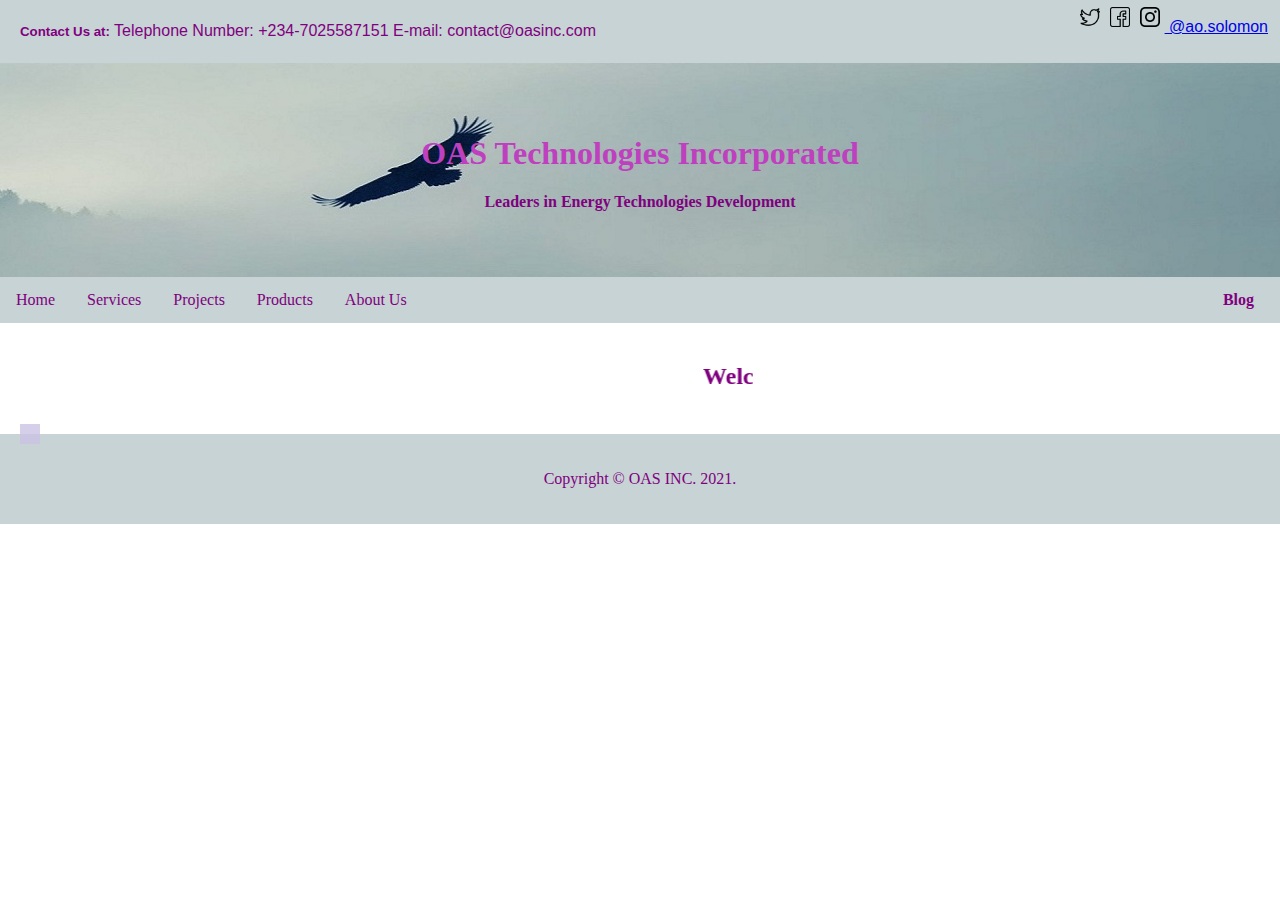
<file: index.html>
<!DOCTYPE html>
<html>
    <head>
        <meta charset="utf-8">
        <meta name="viewport" width="device-width,initial-scale=1">
        <title>OAS Incorporated</title>
        <link rel="stylesheet" href="style.css">
    </head>
    <body>
        <div class="contact">
            <h5>Contact Us at: </h5>


                    <span class="contactp">Telephone Number:
                        <a href ="tel:+2347025587151" style="color: purple; text-decoration: none;"> +234-7025587151</a>
                        E-mail: 
                        <a href ="mailto:contact@oasinc.com" style="color: purple; text-decoration: none;">contact@oasinc.com</a>
                        <a target="_blank" class="right"href="https://www.instagram.com/ao.solomon/">
                            <img class="ig" src="instagram.png" width="20px" height="20px">
                             @ao.solomon
                        </a>
                        <a target="_blank" href="https://www.facebook.com/">
                            <img class="fb" src="facebook.png" width="20px" height="20px">
                        </a>
                        <a target="_blank" href="https://www.twitter.com/">
                            <img class="tw" src="twitter.png" width="20px" height="20px">
                        </a>
                    </span>
        </div>

        <div class="header">
        <h1 style="color: #BF40BF;"><span style="color: #BF40BF;">OAS</span> Technologies Incorporated</h1>
        <p class="tagline"><b>Leaders in Energy Technologies Development</b></p>
        </div>
        <div class="nav">
            <ul>
                <li><a href="index.html">Home</a></li>
                <li><a href="services.html">Services</a></li>
                <li><a href="projects.html">Projects</a></li>
                <li><a href="products.html">Products</a></li>
                <li><a href="about.html">About Us</a></li>
                <li class="blog"><a href="blog.html">Blog</a></li>
            </ul>
        </div>
        <div class="maincontent">
            <div class="marqueebox">
            <marquee class="slidetext" behavior="slide" direction="left" loop="true">
                <h2>Welcome To OAS Inc.</h2>
            </marquee>
            </div>
            <div class="sidecontent">
            </div>
        </div>
        <div class="footer">
        <p>Copyright &copy; OAS INC. 2021.</p>
        </div>
    </body>
</html>
</file>
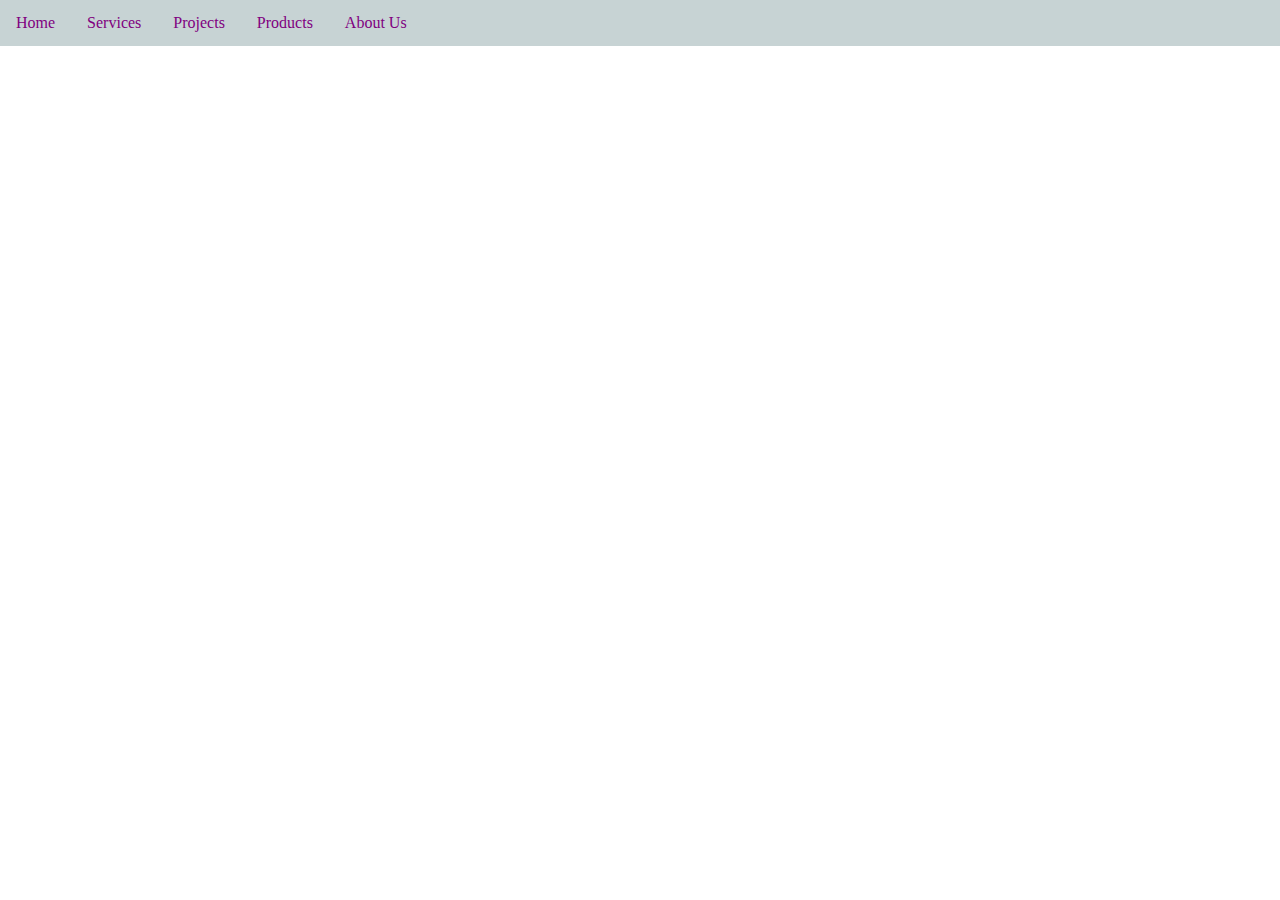
<file: about.html>
<!doctype html>
<!DOCTYPE html>
<html>
<head>
	<meta charset="utf-8">
	<meta name="viewport" content="width=device-width, initial-scale=1">
	<title>About Us</title>
	<link rel="stylesheet" type="text/css" href="style.css">
</head>
<body>
	<div class="nav">
            <ul>
                <li><a href="index.html">Home</a></li>
                <li><a href="services.html">Services</a></li>
                <li><a href="projects.html">Projects</a></li>
                <li><a href="products.html">Products</a></li>
                <li><a href="about.html">About Us</a></li>
            </ul>
        </div>
</body>
</html>
</file>
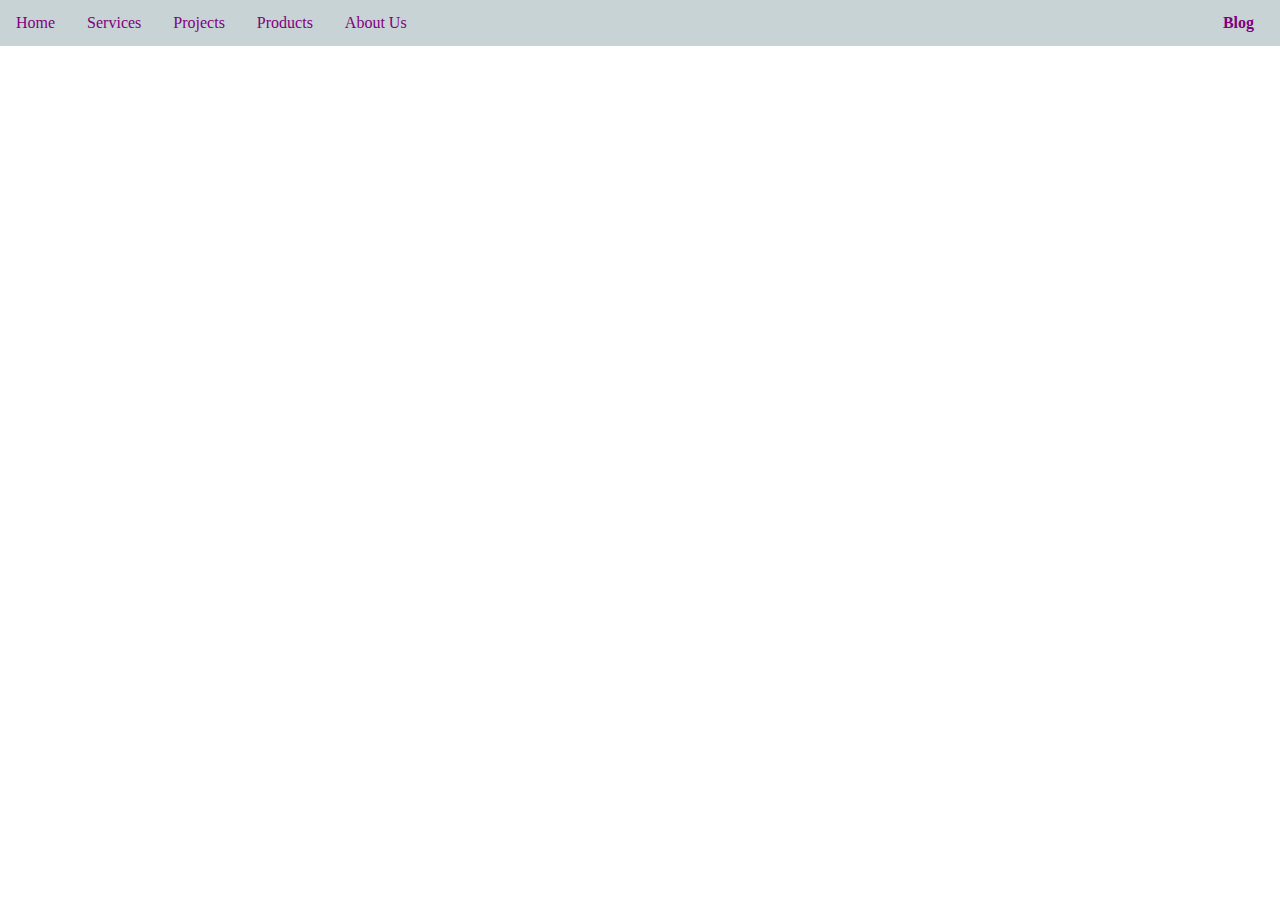
<file: blog.html>
<!DOCTYPE html>
<html lang="en">
<head>
    <meta charset="UTF-8">
    <meta http-equiv="X-UA-Compatible" content="IE=edge">
    <meta name="viewport" content="width=device-width, initial-scale=1.0">
    <title>Blog</title>
    <link rel="stylesheet" href="style.css">
</head>
<body>
    <div class="nav">
        <ul class="navbar">
            <li><a href="index.html">Home</a></li>
            <li><a href="services.html">Services</a></li>
            <li><a href="projects.html">Projects</a></li>
            <li><a href="products.html">Products</a></li>
            <li><a href="about.html">About Us</a></li>
            <li class="blog"><a href="blog.html">Blog</a></li>
        </ul>
    </div>
</body>
</html>
</file>
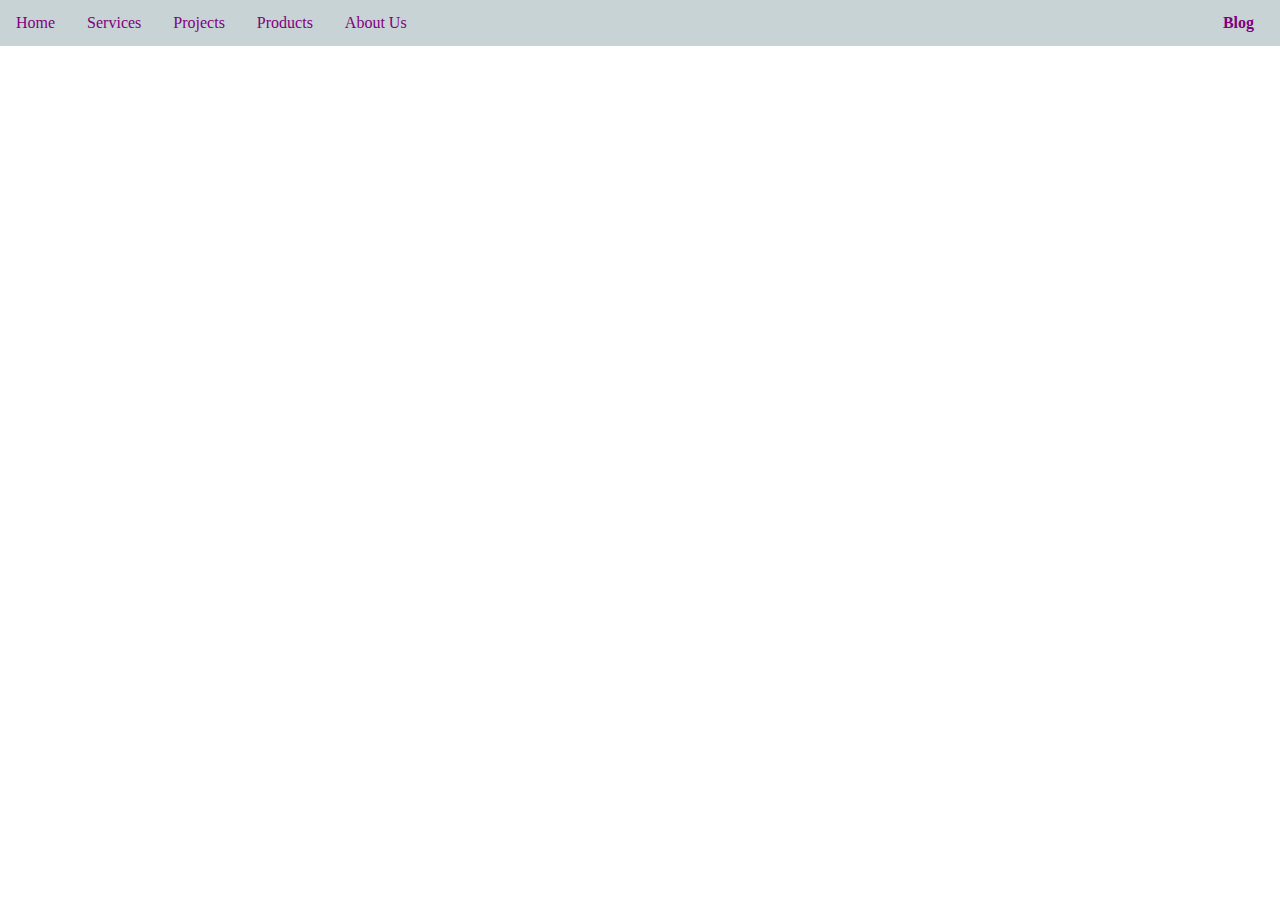
<file: products.html>
<!doctype html>
<!DOCTYPE html>
<html>
<head>
	<meta charset="utf-8">
	<meta name="viewport" content="width=device-width, initial-scale=1">
	<title>Products</title>
	<link rel="stylesheet" href="style.css">
</head>
<body>
	<div class="nav">
        <ul class="navbar">
            <li><a href="index.html">Home</a></li>
            <li><a href="services.html">Services</a></li>
            <li><a href="projects.html">Projects</a></li>
            <li><a href="products.html">Products</a></li>
            <li><a href="about.html">About Us</a></li>
            <li class="blog"><a href="blog.html">Blog</a></li>
        </ul>
    </div>
</body>
</html>
</file>
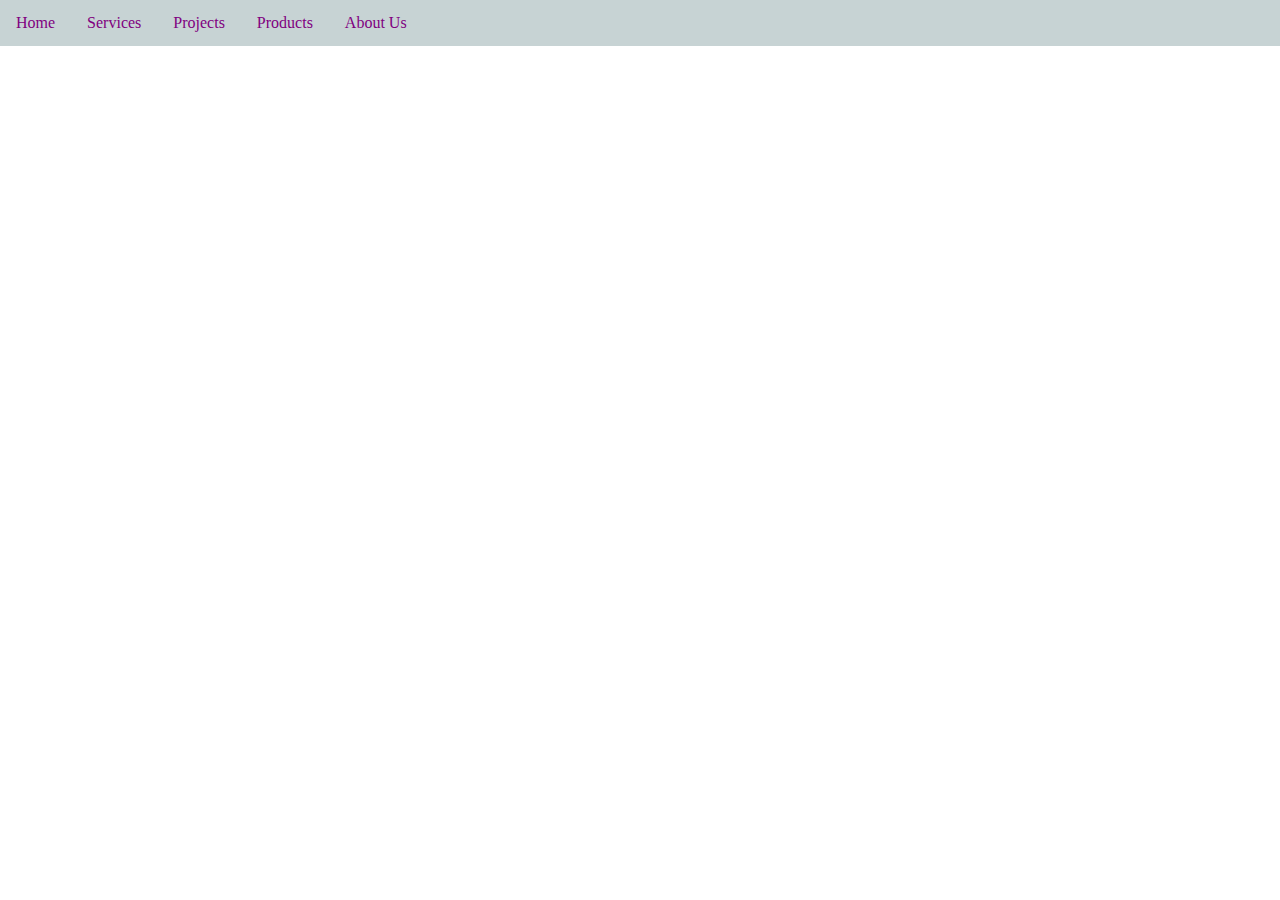
<file: projects.html>
<!doctype html>
<!DOCTYPE html>
<html>
<head>
	<meta charset="utf-8">
	<meta name="viewport" content="width=device-width, initial-scale=1">
	<title>Projects</title>
	<link rel="stylesheet" href="style.css">
</head>
<body>
	<div class="nav">
            <ul>
                <li><a href="index.html">Home</a></li>
                <li><a href="services.html">Services</a></li>
                <li><a href="projects.html">Projects</a></li>
                <li><a href="products.html">Products</a></li>
                <li><a href="about.html">About Us</a></li>
            </ul>
        </div>
</body>
</html>
</file>
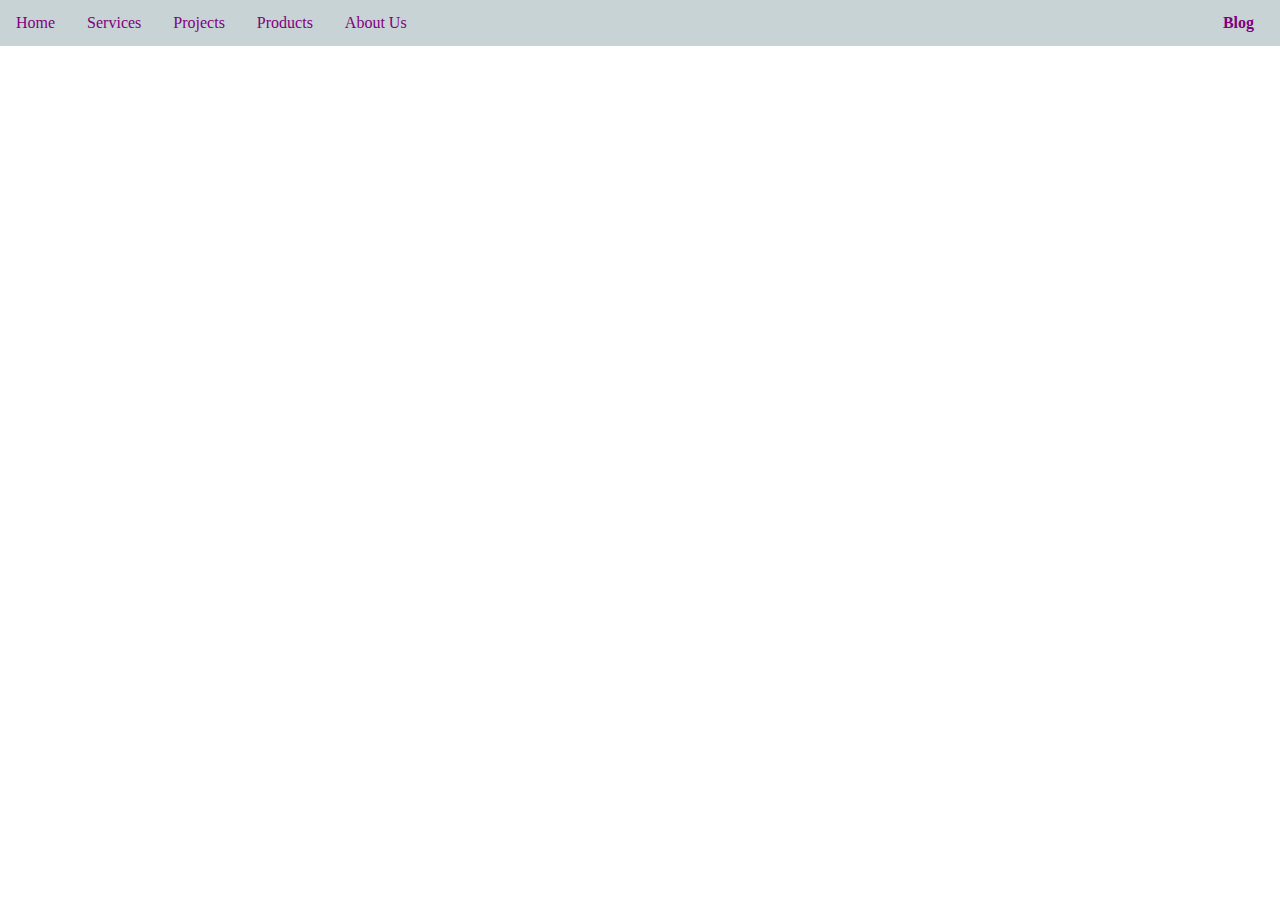
<file: services.html>
<!doctype html>
<!DOCTYPE html>
<html>
<head>
	<meta charset="utf-8">
	<meta name="viewport" content="width=device-width, initial-scale=1">
	<title>Services</title>
	<link rel="stylesheet" href="style.css">
</head>
<body>
	<div class="nav">
        <ul class="navbar">
            <li><a href="index.html">Home</a></li>
            <li><a href="services.html">Services</a></li>
            <li><a href="projects.html">Projects</a></li>
            <li><a href="products.html">Products</a></li>
            <li><a href="about.html">About Us</a></li>
            <li class="blog"><a href="blog.html">Blog</a></li>
        </ul>
    </div>
</body>
</html>
</file>
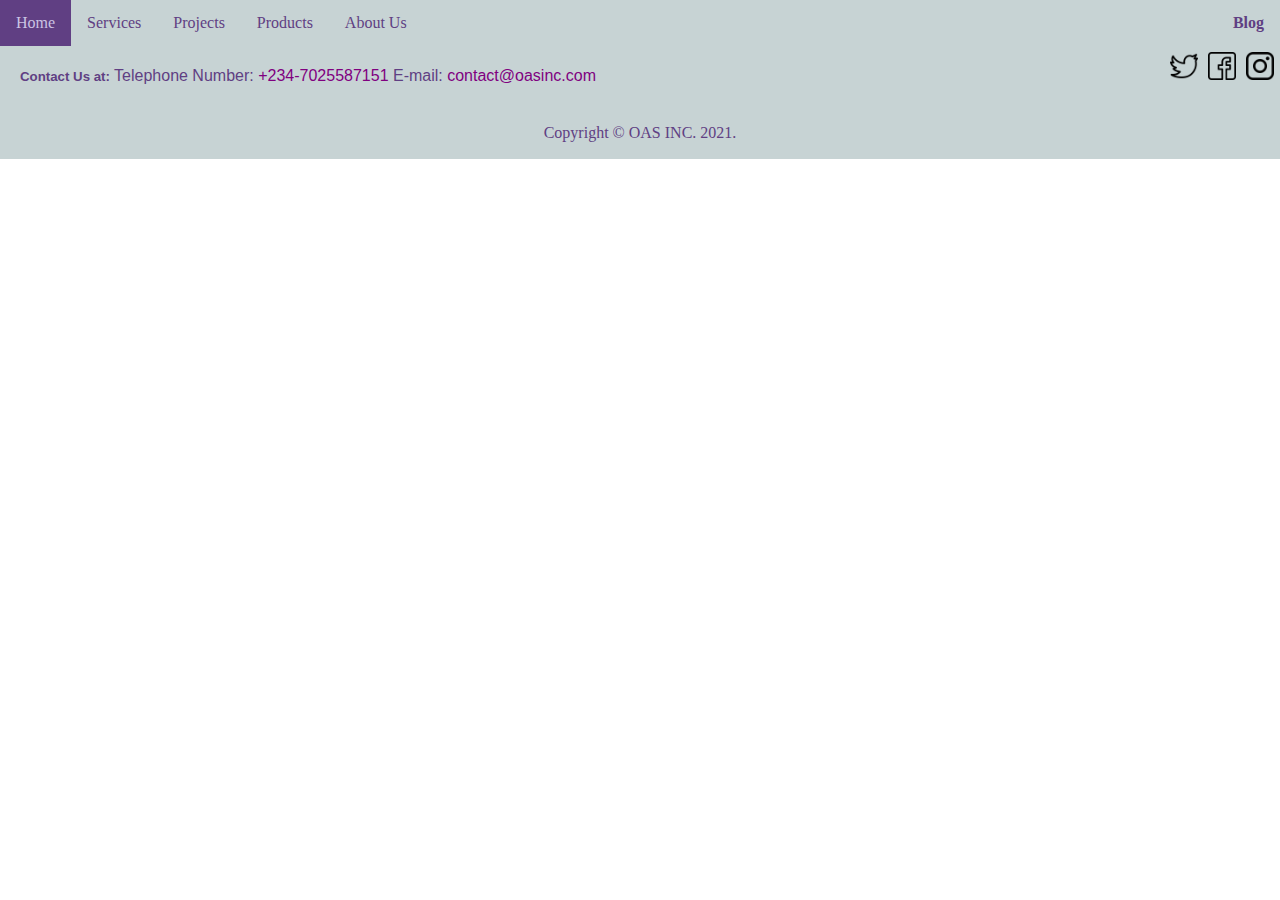
<file: about/about.html>
<!doctype html>
<!DOCTYPE html>
<html>
<head>
	<meta charset="utf-8">
	<meta name="viewport" content="width=device-width, initial-scale=1">
	<title>About Us</title>
	<link rel="stylesheet" type="text/css" href="style.css">
</head>
<body>
	<div class="nav">
        <ul class="navbar">
            <li><a href="/home/index.html">Home</a></li>
            <li><a href="/services/services.html">Services</a></li>
            <li><a href="/projects/projects.html">Projects</a></li>
            <li><a href="/products/products.html">Products</a></li>
            <li><a href="/about/about.html">About Us</a></li>
            <li class="blog"><a href="/blog/blog.html">Blog</a></li>
        </ul>
    </div>
</body>
<footer>
    <div class="contact">
        <h5>Contact Us at: </h5>


                <span class="contactp">Telephone Number:
                    <a href ="tel:+2347025587151" style="color: purple; text-decoration: none;"> +234-7025587151</a>
                    E-mail: 
                    <a href ="mailto:contact@oasinc.com" style="color: purple; text-decoration: none;">contact@oasinc.com</a>
                    <a target="_blank" class="right"href="https://www.instagram.com/ao.solomon/">
                        <img class="ig" src="/files/instagram.png" width="28px" height="28px">
                    </a>
                    <a target="_blank" href="https://www.facebook.com/">
                        <img class="fb" src="/files/facebook.png" width="28px" height="28px">
                    </a>
                    <a target="_blank" href="https://www.twitter.com/">
                        <img class="tw" src="/files/twitter.png" width="28px" height="28px">
                    </a>
                </span>
    </div>
    <div class="footer">
        <p>Copyright &copy; OAS INC. 2021.</p>
    </div>
</footer>
</html>
</file>
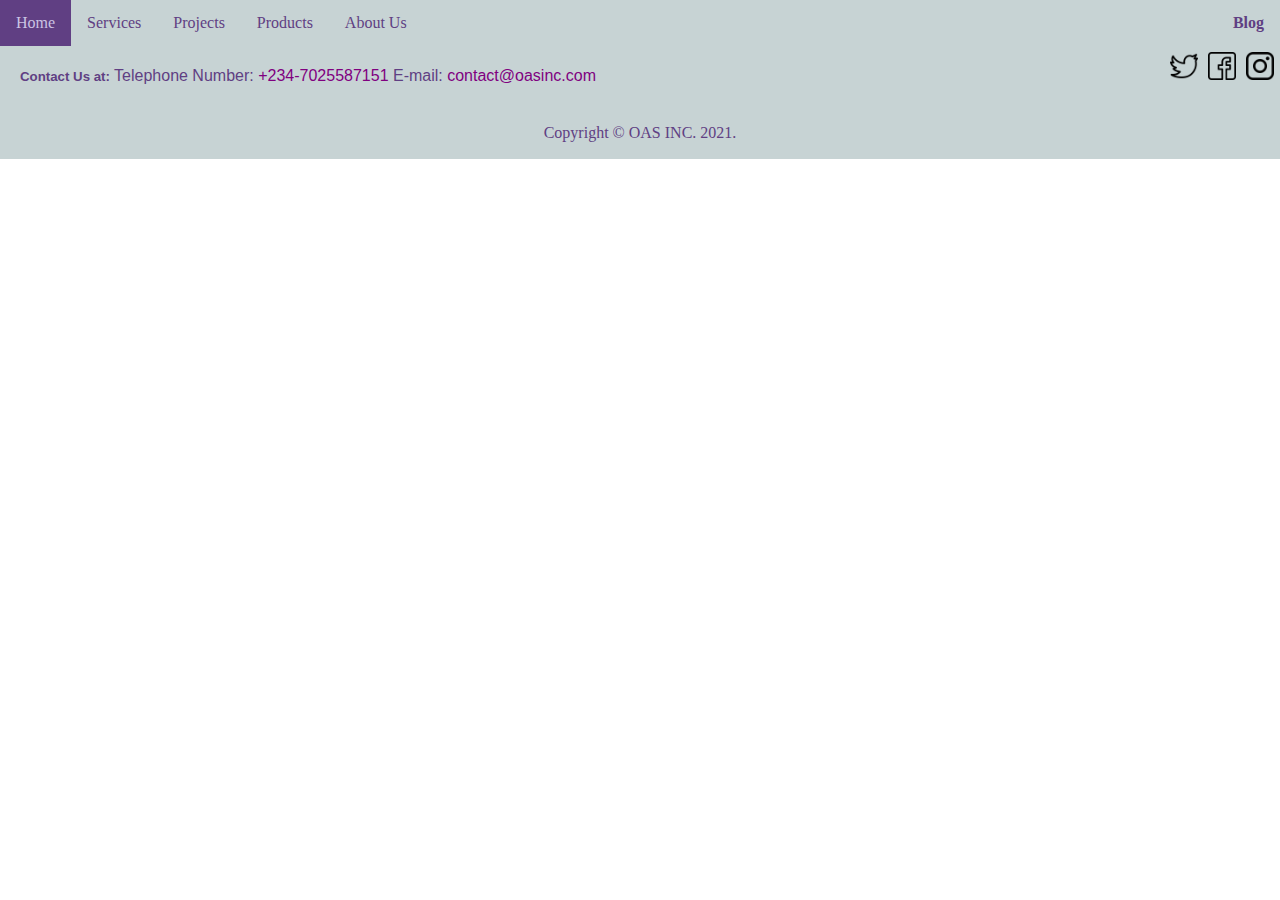
<file: blog/blog.html>
<!DOCTYPE html>
<html lang="en">
<head>
    <meta charset="UTF-8">
    <meta http-equiv="X-UA-Compatible" content="IE=edge">
    <meta name="viewport" content="width=device-width, initial-scale=1.0">
    <title>Blog</title>
    <link rel="stylesheet" href="style.css">
</head>
<body>
    <div class="nav">
        <ul class="navbar">
            <li><a href="/home/index.html">Home</a></li>
            <li><a href="/services/services.html">Services</a></li>
            <li><a href="/projects/projects.html">Projects</a></li>
            <li><a href="/products/products.html">Products</a></li>
            <li><a href="/about/about.html">About Us</a></li>
            <li class="blog"><a href="/blog/blog.html">Blog</a></li>
        </ul>
    </div>
</body>
<footer>
    <div class="contact">
        <h5>Contact Us at: </h5>


                <span class="contactp">Telephone Number:
                    <a href ="tel:+2347025587151" style="color: purple; text-decoration: none;"> +234-7025587151</a>
                    E-mail: 
                    <a href ="mailto:contact@oasinc.com" style="color: purple; text-decoration: none;">contact@oasinc.com</a>
                    <a target="_blank" class="right"href="https://www.instagram.com/ao.solomon/">
                        <img class="ig" src="/files/instagram.png" width="28px" height="28px">
                    </a>
                    <a target="_blank" href="https://www.facebook.com/">
                        <img class="fb" src="/files/facebook.png" width="28px" height="28px">
                    </a>
                    <a target="_blank" href="https://www.twitter.com/">
                        <img class="tw" src="/files/twitter.png" width="28px" height="28px">
                    </a>
                </span>
    </div>
    <div class="footer">
        <p>Copyright &copy; OAS INC. 2021.</p>
    </div>
</footer>
</html>
</file>
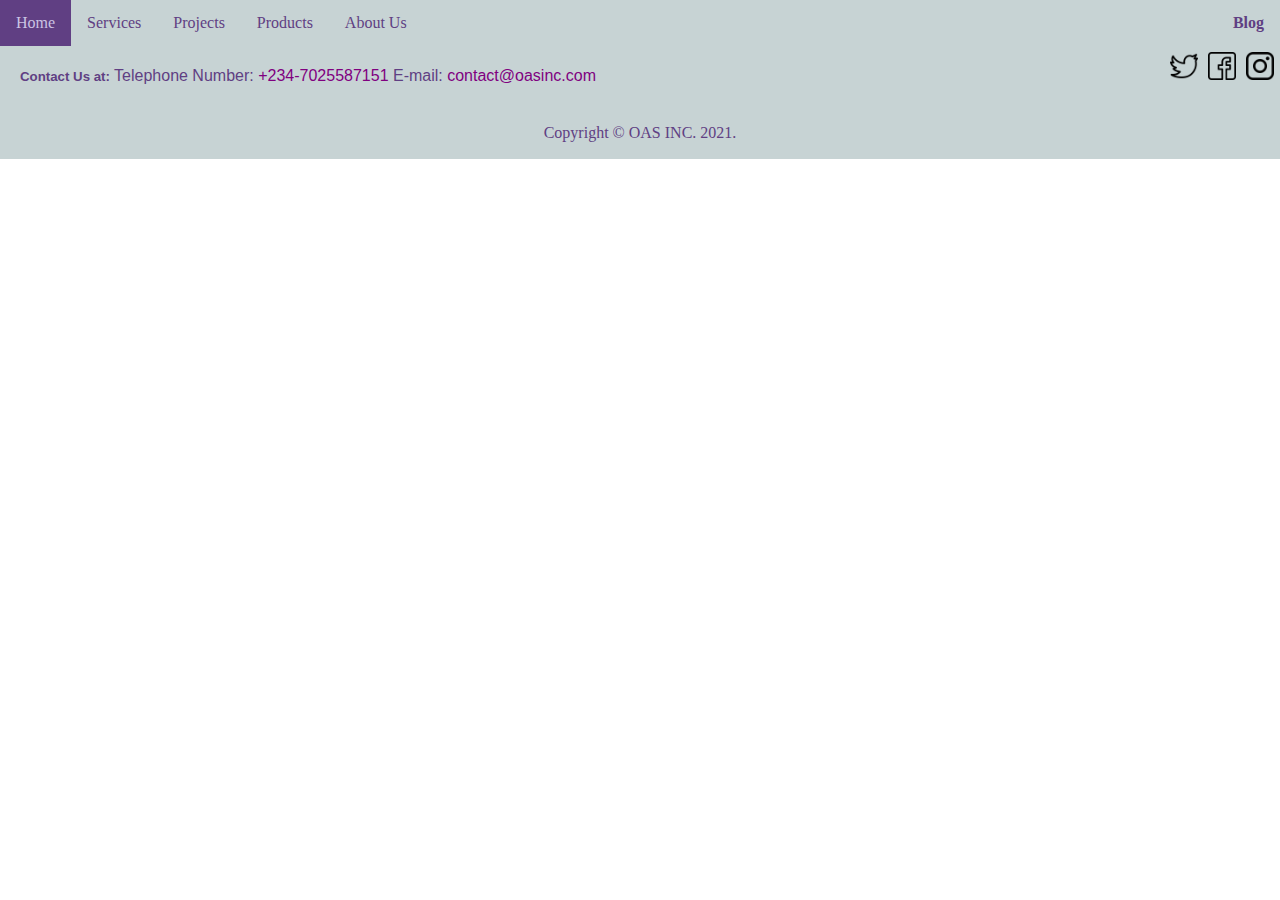
<file: products/products.html>
<!doctype html>
<!DOCTYPE html>
<html>
<head>
	<meta charset="utf-8">
	<meta name="viewport" content="width=device-width, initial-scale=1">
	<title>Products</title>
	<link rel="stylesheet" href="style.css">
</head>
<body>
	<div class="nav">
        <ul class="navbar">
            <li><a href="/home/index.html">Home</a></li>
            <li><a href="/services/services.html">Services</a></li>
            <li><a href="/projects/projects.html">Projects</a></li>
            <li><a href="/products/products.html">Products</a></li>
            <li><a href="/about/about.html">About Us</a></li>
            <li class="blog"><a href="/blog/blog.html">Blog</a></li>
        </ul>
    </div>
</body>
<footer>
    <div class="contact">
        <h5>Contact Us at: </h5>


                <span class="contactp">Telephone Number:
                    <a href ="tel:+2347025587151" style="color: purple; text-decoration: none;"> +234-7025587151</a>
                    E-mail: 
                    <a href ="mailto:contact@oasinc.com" style="color: purple; text-decoration: none;">contact@oasinc.com</a>
                    <a target="_blank" class="right"href="https://www.instagram.com/ao.solomon/">
                        <img class="ig" src="/files/instagram.png" width="28px" height="28px">
                    </a>
                    <a target="_blank" href="https://www.facebook.com/">
                        <img class="fb" src="/files/facebook.png" width="28px" height="28px">
                    </a>
                    <a target="_blank" href="https://www.twitter.com/">
                        <img class="tw" src="/files/twitter.png" width="28px" height="28px">
                    </a>
                </span>
    </div>
    <div class="footer">
        <p>Copyright &copy; OAS INC. 2021.</p>
    </div>
</footer>
</html>
</file>
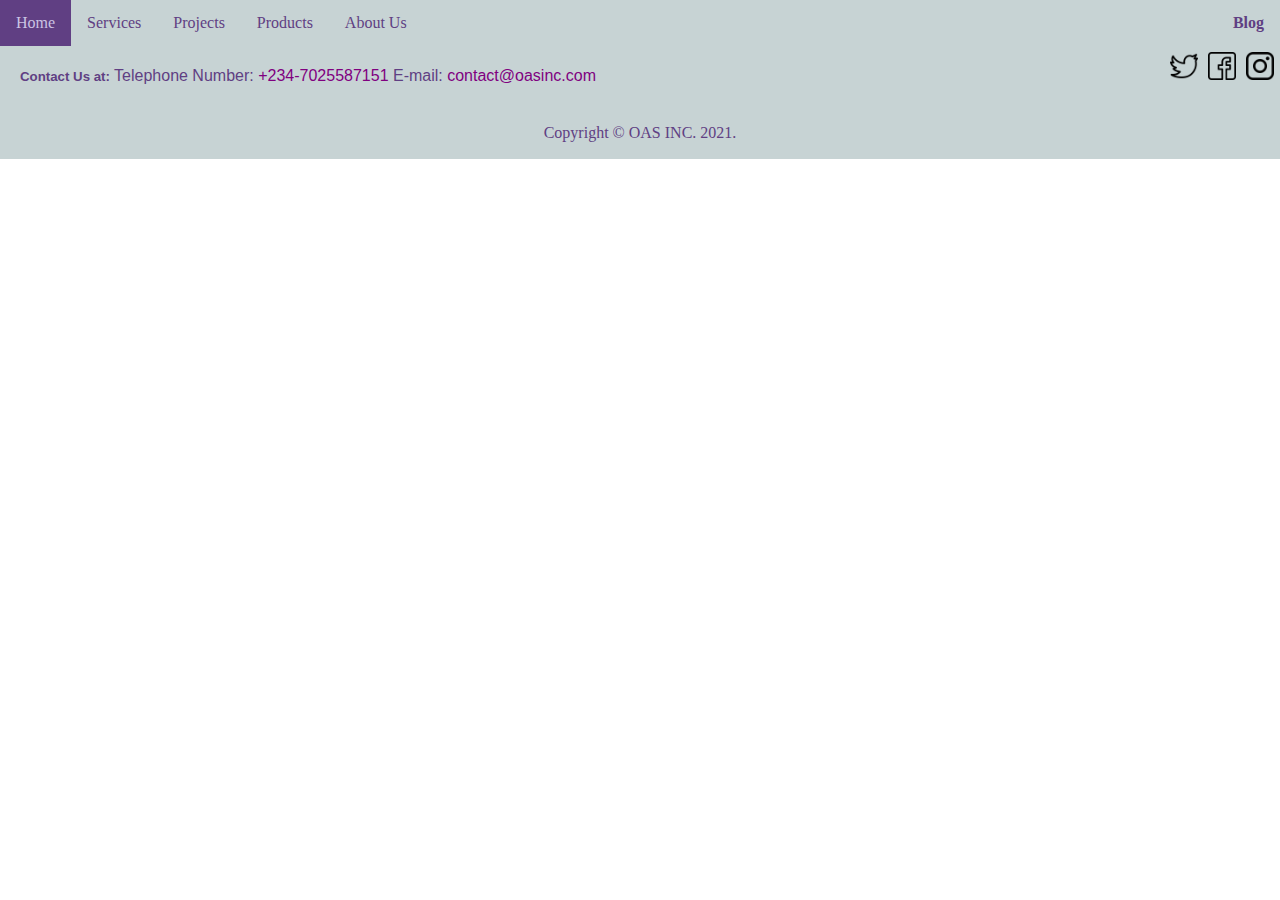
<file: projects/projects.html>
<!doctype html>
<!DOCTYPE html>
<html>
<head>
	<meta charset="utf-8">
	<meta name="viewport" content="width=device-width, initial-scale=1">
	<title>Projects</title>
	<link rel="stylesheet" href="style.css">
</head>
<body>
	<div class="nav">
        <ul class="navbar">
            <li><a href="/home/index.html">Home</a></li>
            <li><a href="/services/services.html">Services</a></li>
            <li><a href="/projects/projects.html">Projects</a></li>
            <li><a href="/products/products.html">Products</a></li>
            <li><a href="/about/about.html">About Us</a></li>
            <li class="blog"><a href="/blog/blog.html">Blog</a></li>
        </ul>
    </div>
</body>
<footer>
    <div class="contact">
        <h5>Contact Us at: </h5>


                <span class="contactp">Telephone Number:
                    <a href ="tel:+2347025587151" style="color: purple; text-decoration: none;"> +234-7025587151</a>
                    E-mail: 
                    <a href ="mailto:contact@oasinc.com" style="color: purple; text-decoration: none;">contact@oasinc.com</a>
                    <a target="_blank" class="right"href="https://www.instagram.com/ao.solomon/">
                        <img class="ig" src="/files/instagram.png" width="28px" height="28px">
                    </a>
                    <a target="_blank" href="https://www.facebook.com/">
                        <img class="fb" src="/files/facebook.png" width="28px" height="28px">
                    </a>
                    <a target="_blank" href="https://www.twitter.com/">
                        <img class="tw" src="/files/twitter.png" width="28px" height="28px">
                    </a>
                </span>
    </div>
    <div class="footer">
        <p>Copyright &copy; OAS INC. 2021.</p>
    </div>
</footer>
</html>
</file>
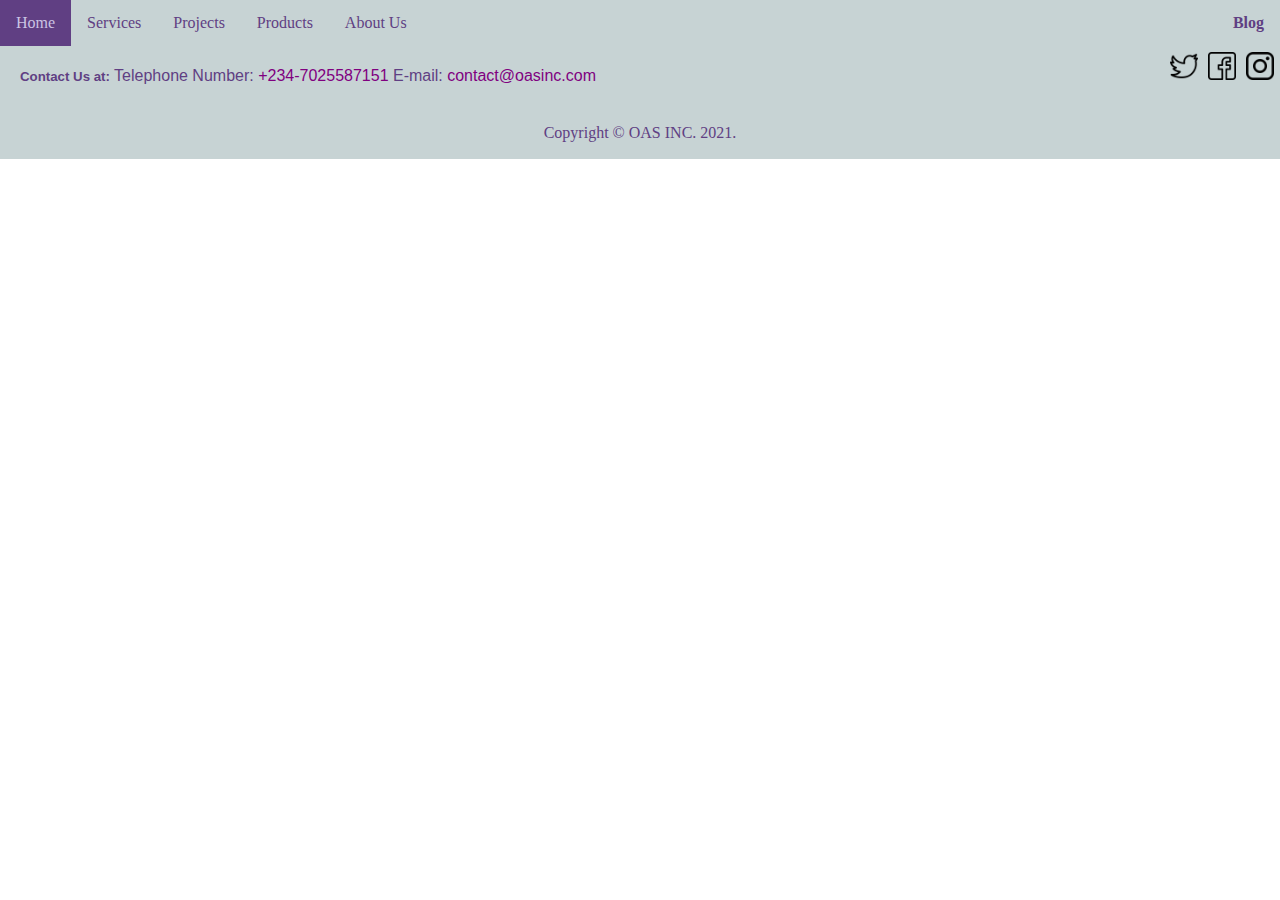
<file: services/services.html>
<!doctype html>
<!DOCTYPE html>
<html>
<head>
	<meta charset="utf-8">
	<meta name="viewport" content="width=device-width, initial-scale=1">
	<title>Services</title>
	<link rel="stylesheet" href="style.css">
</head>
<body>
	<div class="nav">
        <ul class="navbar">
            <li><a href="/home/index.html">Home</a></li>
            <li><a href="/services/services.html">Services</a></li>
            <li><a href="/projects/projects.html">Projects</a></li>
            <li><a href="/products/products.html">Products</a></li>
            <li><a href="/about/about.html">About Us</a></li>
            <li class="blog"><a href="/blog/blog.html">Blog</a></li>
        </ul>
    </div>
</body>
<footer>
    <div class="contact">
        <h5>Contact Us at: </h5>


                <span class="contactp">Telephone Number:
                    <a href ="tel:+2347025587151" style="color: purple; text-decoration: none;"> +234-7025587151</a>
                    E-mail: 
                    <a href ="mailto:contact@oasinc.com" style="color: purple; text-decoration: none;">contact@oasinc.com</a>
                    <a target="_blank" class="right"href="https://www.instagram.com/ao.solomon/">
                        <img class="ig" src="/files/instagram.png" width="28px" height="28px">
                    </a>
                    <a target="_blank" href="https://www.facebook.com/">
                        <img class="fb" src="/files/facebook.png" width="28px" height="28px">
                    </a>
                    <a target="_blank" href="https://www.twitter.com/">
                        <img class="tw" src="/files/twitter.png" width="28px" height="28px">
                    </a>
                </span>
    </div>
    <div class="footer">
        <p>Copyright &copy; OAS INC. 2021.</p>
    </div>
</footer>
</html>
</file>
<file: style.css>
body{
                margin-top: 0px;
                margin-right: 0px;
                margin-left: 0px;
                font-family : "arial, helvetica, san-serif"
            }
            .header
            {
                text-align: center;
                color: black;
                background-image: url(bg2.png);
                padding: 50px;
            }
            .tagline
            {
                color: purple;
            }
            .contact
            {
                background-color: #C7D3D4FF;
                padding: 2px;
                font-family: sans-serif;
                padding-left: 20px;
                color: purple;
                font-size: medium;
            }
            .contactp
            {
                font-style: normal;
                display: inline;
            }
            .footer
            {
                padding: 20px;
                text-align: center;
                color: purple;
                background-color: #C7D3D4FF;
            }
            .nav
            {
                display: block;
                padding: 0px;
                background-color: #C7D3D4FF;
            }
            li
            {
                display: inline;
                float: left;
            }
            ul 
            {
                list-style-type: none;
                margin: 0;
                padding: 0;
                overflow: hidden;
                background-color: #C7D3D4FF;
            }
            li a 
            {
                display: block;
                border-radius: 5px;
                color: purple;
                text-align: center;
                padding: 14px 16px;
                text-decoration: none;
            }
            li a:hover
            {
                background-color: purple;
                color: #CBC3E3;
            }
            p a 
            {
                text-decoration: none !important;
                color: purple;
            }
            .right 
            {
                float: right;
                padding-right: 10px;
            }
            .maincontent
            {
                padding: 50px;
            }
            .blog
            {
                float: right;
                padding-right: 10px;
                font-weight: bold;
            }
            h5
            {
                display: inline-block;
            }
            .ig 
            {
                padding: 5px;
            }
            .fb
            {
                padding: 5px;
                float: right;
            }
            .tw 
            {
                padding: 5px;
                float: right;
            }
            .slidetext
            {
                color: purple;
                width: auto;
                padding-left: auto;
                position: relative;
                text-align: center;
            }
            .marqueebox
            {
                width: auto;
                margin: 0px;
                align-self: center;
                text-align: center;
            }
            .sidecontent
            {
                flex: 13%;
                background-color: #CBC3E3; 
                padding: 10px; 
                color: black;
                opacity: 0.8;
                height: fit-content;
                margin-top: 10px;
                float: left;
            }
            @media screen and (max-width: 700px)
            {
                .row
            {
                flex-direction: column;
            }
            }
            .maincontent
            {
                flex: 70%;
                padding: 20px;
            }
</file>
<file: about/style.css>
body
{
    margin-top: 0px;
    margin-right: 0px;
    margin-left: 0px;
    margin-bottom: 0px;
    font-family: "Arial, Helvetica, sans-serif";
}
.nav
            {
                display: block;
                padding: 0px;
                background-color: #C7D3D4FF;
            }
            .navbar > li
            {
                display: inline;
                float: left;
            }
            .navbar
            {
                list-style-type: none;
                margin: 0;
                padding: 0;
                overflow: hidden;
                background-color: #C7D3D4FF;
            }
            .navbar > li a 
            {
                display: block;
                color: #603F83FF;
                text-align: center;
                padding: 14px 16px;
                text-decoration: none;
            }
            .navbar > li a:hover
            {
                background-color: #603F83FF;
                color: #CBC3E3;
            }
            .blog
            {
                float: right !important;
                font-weight: bold;
            }
            .contact
            {
                background-color: #C7D3D4FF;
                padding: 1px;
                font-family: sans-serif;
                padding-left: 20px;
                color: #603F83FF;
                font-size: medium;
            }
            .contactp
            {
                font-style: normal;
                display: inline;
            }
            .footer
            {
                padding: 1px;
                text-align: center;
                color: #603F83FF;
                background-color: #C7D3D4FF;
                margin-bottom: 0px;
                position: relative;
            }
            .ig 
            {
                padding: 5px;
                float: right;
            }
            .fb
            {
                padding: 5px;
                float: right;
            }
            .tw 
            {
                padding: 5px;
                float: right;
            }
            h5
            {
                display: inline-block;
            }
</file>
<file: blog/style.css>
body
{
    margin-top: 0px;
    margin-right: 0px;
    margin-left: 0px;
    margin-bottom: 0px;
    font-family: "Arial, Helvetica, sans-serif";
}
.nav
            {
                display: block;
                padding: 0px;
                background-color: #C7D3D4FF;
            }
            .navbar > li
            {
                display: inline;
                float: left;
            }
            .navbar
            {
                list-style-type: none;
                margin: 0;
                padding: 0;
                overflow: hidden;
                background-color: #C7D3D4FF;
            }
            .navbar > li a 
            {
                display: block;
                color: #603F83FF;
                text-align: center;
                padding: 14px 16px;
                text-decoration: none;
            }
            .navbar > li a:hover
            {
                background-color: #603F83FF;
                color: #CBC3E3;
            }
            .blog
            {
                float: right !important;
                font-weight: bold;
            }
            .contact
            {
                background-color: #C7D3D4FF;
                padding: 1px;
                font-family: sans-serif;
                padding-left: 20px;
                color: #603F83FF;
                font-size: medium;
            }
            .contactp
            {
                font-style: normal;
                display: inline;
            }
            .footer
            {
                padding: 1px;
                text-align: center;
                color: #603F83FF;
                background-color: #C7D3D4FF;
                margin-bottom: 0px;
                position: relative;
            }
            .ig 
            {
                padding: 5px;
                float: right;
            }
            .fb
            {
                padding: 5px;
                float: right;
            }
            .tw 
            {
                padding: 5px;
                float: right;
            }
            h5
            {
                display: inline-block;
            }
</file>
<file: products/style.css>
body
{
    margin-top: 0px;
    margin-right: 0px;
    margin-left: 0px;
    margin-bottom: 0px;
    font-family: "Arial, Helvetica, sans-serif";
}
.nav
            {
                display: block;
                padding: 0px;
                background-color: #C7D3D4FF;
            }
            .navbar > li
            {
                display: inline;
                float: left;
            }
            .navbar
            {
                list-style-type: none;
                margin: 0;
                padding: 0;
                overflow: hidden;
                background-color: #C7D3D4FF;
            }
            .navbar > li a 
            {
                display: block;
                color: #603F83FF;
                text-align: center;
                padding: 14px 16px;
                text-decoration: none;
            }
            .navbar > li a:hover
            {
                background-color: #603F83FF;
                color: #CBC3E3;
            }
            .blog
            {
                float: right !important;
                font-weight: bold;
            }
            .contact
            {
                background-color: #C7D3D4FF;
                padding: 1px;
                font-family: sans-serif;
                padding-left: 20px;
                color: #603F83FF;
                font-size: medium;
            }
            .contactp
            {
                font-style: normal;
                display: inline;
            }
            .footer
            {
                padding: 1px;
                text-align: center;
                color: #603F83FF;
                background-color: #C7D3D4FF;
                margin-bottom: 0px;
                position: relative;
            }
            .ig 
            {
                padding: 5px;
                float: right;
            }
            .fb
            {
                padding: 5px;
                float: right;
            }
            .tw 
            {
                padding: 5px;
                float: right;
            }
            h5
            {
                display: inline-block;
            }
</file>
<file: projects/style.css>
body
{
    margin-top: 0px;
    margin-right: 0px;
    margin-left: 0px;
    margin-bottom: 0px;
    font-family: "Arial, Helvetica, sans-serif";
}
.nav
            {
                display: block;
                padding: 0px;
                background-color: #C7D3D4FF;
            }
            .navbar > li
            {
                display: inline;
                float: left;
            }
            .navbar
            {
                list-style-type: none;
                margin: 0;
                padding: 0;
                overflow: hidden;
                background-color: #C7D3D4FF;
            }
            .navbar > li a 
            {
                display: block;
                color: #603F83FF;
                text-align: center;
                padding: 14px 16px;
                text-decoration: none;
            }
            .navbar > li a:hover
            {
                background-color: #603F83FF;
                color: #CBC3E3;
            }
            .blog
            {
                float: right !important;
                font-weight: bold;
            }
            .contact
            {
                background-color: #C7D3D4FF;
                padding: 1px;
                font-family: sans-serif;
                padding-left: 20px;
                color: #603F83FF;
                font-size: medium;
            }
            .contactp
            {
                font-style: normal;
                display: inline;
            }
            .footer
            {
                padding: 1px;
                text-align: center;
                color: #603F83FF;
                background-color: #C7D3D4FF;
                margin-bottom: 0px;
                position: relative;
            }
            .ig 
            {
                padding: 5px;
                float: right;
            }
            .fb
            {
                padding: 5px;
                float: right;
            }
            .tw 
            {
                padding: 5px;
                float: right;
            }
            h5
            {
                display: inline-block;
            }
</file>
<file: services/style.css>
body
{
    margin-top: 0px;
    margin-right: 0px;
    margin-left: 0px;
    margin-bottom: 0px;
    font-family: "Arial, Helvetica, sans-serif";
}
.nav
            {
                display: block;
                padding: 0px;
                background-color: #C7D3D4FF;
            }
            .navbar > li
            {
                display: inline;
                float: left;
            }
            .navbar
            {
                list-style-type: none;
                margin: 0;
                padding: 0;
                overflow: hidden;
                background-color: #C7D3D4FF;
            }
            .navbar > li a 
            {
                display: block;
                color: #603F83FF;
                text-align: center;
                padding: 14px 16px;
                text-decoration: none;
            }
            .navbar > li a:hover
            {
                background-color: #603F83FF;
                color: #CBC3E3;
            }
            .blog
            {
                float: right !important;
                font-weight: bold;
            }
            .contact
            {
                background-color: #C7D3D4FF;
                padding: 1px;
                font-family: sans-serif;
                padding-left: 20px;
                color: #603F83FF;
                font-size: medium;
            }
            .contactp
            {
                font-style: normal;
                display: inline;
            }
            .ig 
            {
                padding: 5px;
                float: right;
            }
            .fb
            {
                padding: 5px;
                float: right;
            }
            .tw 
            {
                padding: 5px;
                float: right;
            }
            .footer
            {
                padding: 1px;
                text-align: center;
                color: #603F83FF;
                background-color: #C7D3D4FF;
                margin-bottom: 0px;
                position: relative;
            }
            h5
            {
                display: inline-block;
            }
</file>
